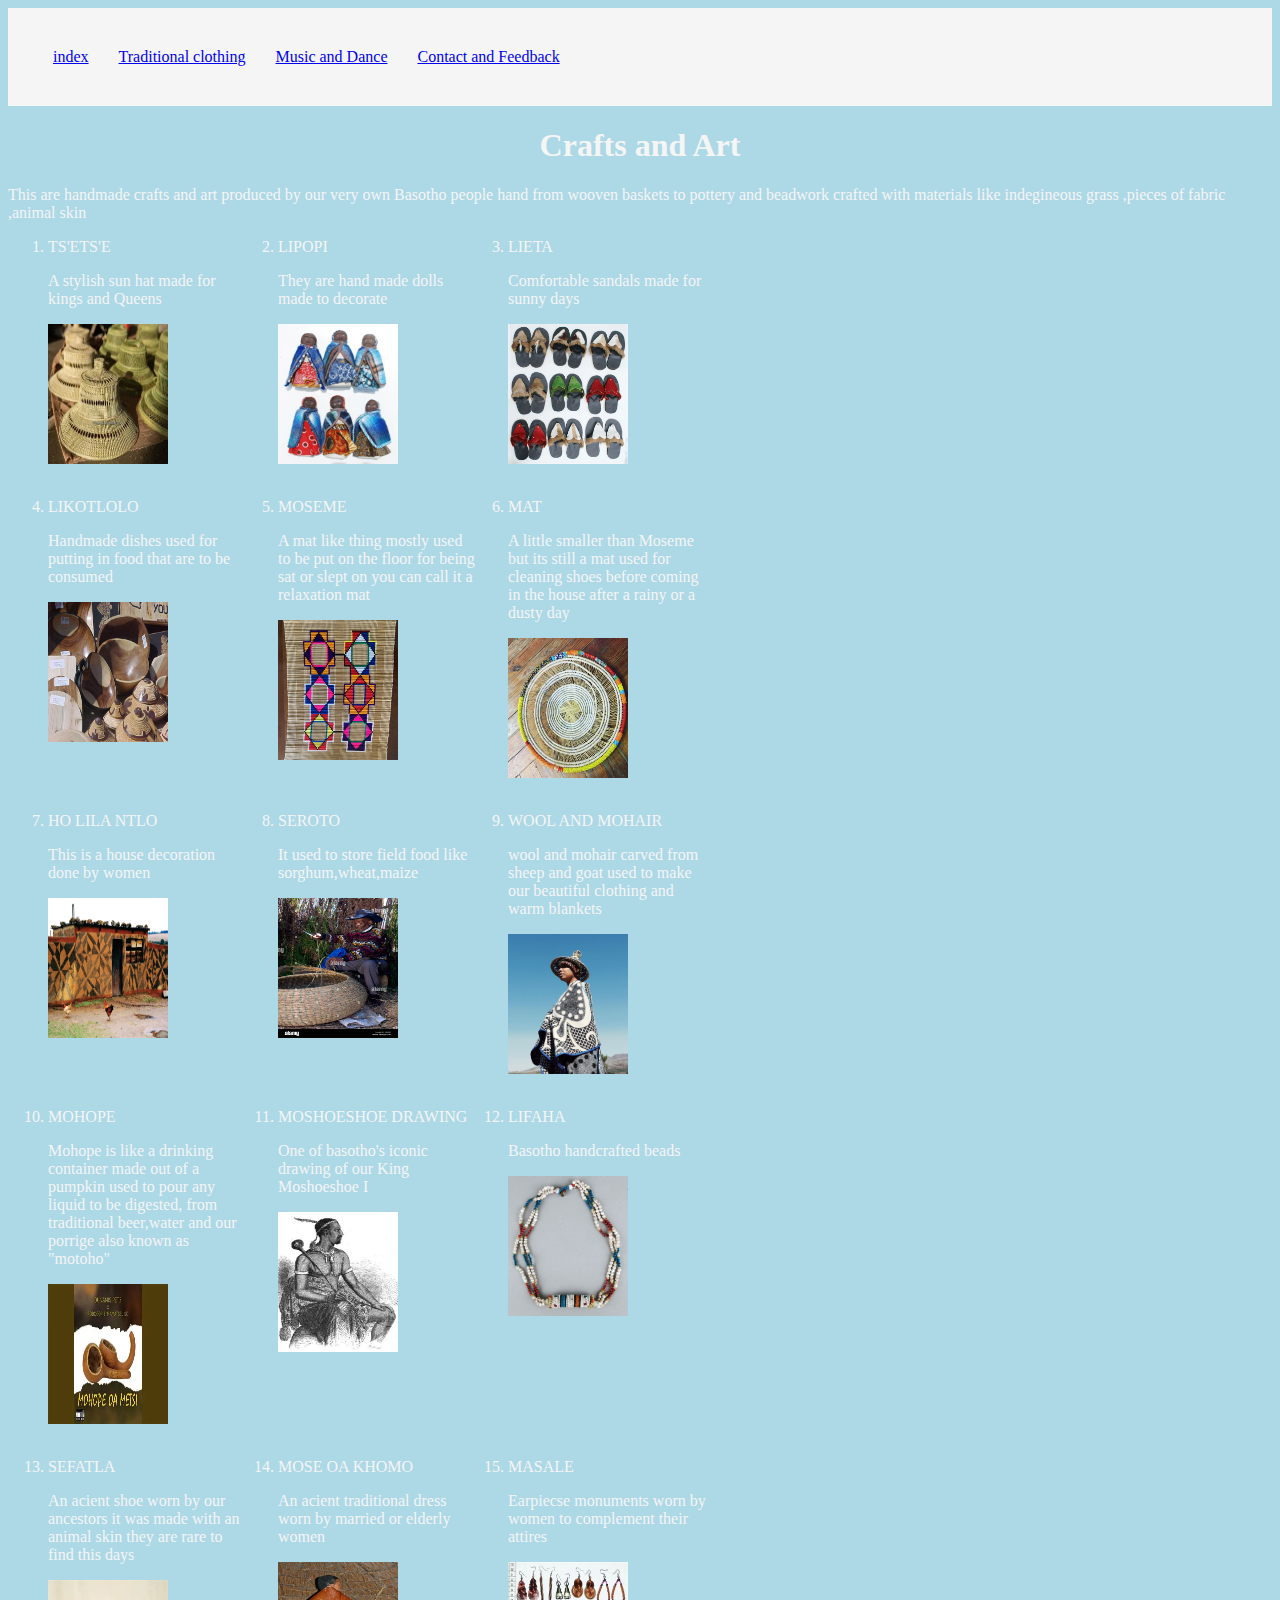
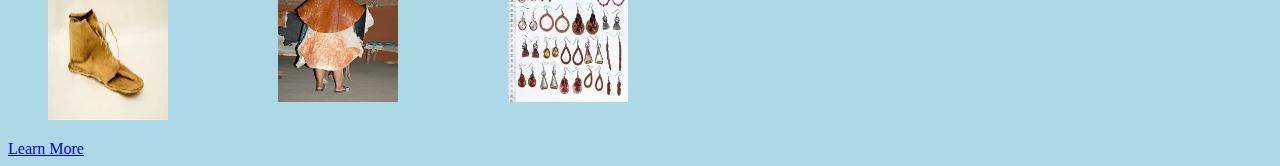
<file: Crafts and Art.html>
<!DOCTYPE html>
<html>
<head>
     <link rel="stylesheet" type="text/css" href="tradition and music.css">
	<link rel="stylesheet" type="text/css" href="style.css">
	<title>Fourth Page</title>
</head>
<body>
	<style>
		img{
          height: 140px;
          width: 120px;
       }
       body{
			background-color: #ADD8E6;
			color: #f5f5f5;
		}

		
	</style>

    		<nav>
	    <ul>
	    <li><a href="Index.html">index</a>	
	    <li><a href="Traditional Clothing.html">Traditional clothing</a>
	    <li><a href="Music and Dance.html">Music and Dance</a>
	    <li><a href="Contact and Feedback.html">Contact and Feedback</a>	
	    		</li>
	    	 </nav>



	
		
	
     <h1><center>Crafts and Art</center></h1>
     
   <p>This are handmade crafts and art produced by our very own Basotho people hand from wooven baskets to pottery and beadwork crafted with materials like indegineous grass ,pieces of fabric ,animal skin</p>
	<ol>
       <div class="grid-container">
       
       <div><li>TS'ETS'E<p>A stylish sun hat made for kings and Queens  </p>
         <img src="images/ts'ets'e.webp"></div>
        <div><li> LIPOPI
         <p>They are hand made dolls made to decorate </p>
         <img src="images/lipopi.webp"></div>
         <div><li>LIETA
         <p>Comfortable sandals made for sunny days</p>
         <img src="images/lieta.webp"></div>

         <div><li>LIKOTLOLO<p>Handmade dishes used for putting in food that are to be consumed </p>
         <img src="images/likotlolo.webp"></div>

         <div><li>MOSEME<p><div>A mat like thing mostly used to be put on the floor for being sat or slept on you can call it a relaxation mat </div></p>
         <img src="images/moseme.webp"></div>

         <div><li>MAT<p><div>A little smaller than Moseme but its still a mat used for cleaning shoes before coming in the house after a rainy or a dusty day</div></p>
         <img src="images/mat.webp"></div>

         <div><li>HO LILA NTLO<p>This is a house decoration done by women</p>
         <img src="images/ho lila.webp"></div>

         <div><li>SEROTO<p>It used to store field food like sorghum,wheat,maize</p>
         <img src="images/basekete.webp"></div>

         <div><li>WOOL AND MOHAIR<p> wool and mohair carved from sheep and goat used to make our beautiful clothing and warm blankets </p>
         <img src="images/wool and mohair.webp"></div>

         <div><li>MOHOPE<p>Mohope is like a drinking container made out of a pumpkin used to pour any liquid to be digested, from traditional beer,water and our porrige also known as "motoho"</p>
         <img src="images/mohope.webp"></div>

        <div><li> MOSHOESHOE DRAWING<p>One of basotho's iconic drawing of our King Moshoeshoe I </p>
         <img src="images/moshoeshoe.webp"></div>

         <div><li>LIFAHA<p> Basotho handcrafted beads </p>
         <img src="images/beads.webp"></div>

         <div><li>SEFATLA<p>An acient shoe worn by our ancestors it was made with an animal skin they are rare to find this days</p>
            <img src="images/sefatla.webp"></div>

         <div><li>MOSE OA KHOMO</h3>
    			<p>An acient traditional dress worn by married or elderly women  </p>
            <img src="images/mose oa khomo.webp"></div>

          <div><li> MASALE<p> Earpiecse monuments worn by women to complement their attires</p>
          <img src="images/masale.webp"></div>     
     </li>

	</ol>
    <a href="https://www.lesothocrafts.com/">Learn More</a>

</body>

</html>
</file>
<file: tradition and music.css>
.container{
	display: grid;
	grid-gap: 20px;
	grid-template-columns: 100px 100px 100px 100px;
}
grid-item{
    background-color: #f5f5f5;
    border-radius: 30px
    margin: 15px;
	padding: 20px;
	display: inline-flex;
}
.grid-container{
	display: grid;
	grid-gap: 20px;
	grid-template-columns: 100px 100px 100px;
}
grid-item{
    background-color: #f5f5f5;
    border-radius: 30px
    margin: 15px;
	padding: 20px;
	display:flex;
}
.grid-container{
	display: grid;
	grid-gap: 30px;
	grid-template-columns: 200px 200px 200px;
}
grid-item{
	 background-color: #f5f5f5;
    border-radius: 30px
    margin: 15px;
	padding: 20px;
	display: inline-flex;
}
.inside-box:hover{
	transform: scale(0.85);
}
.inside-box img{
	width:100%;
	height: auto;
	border-radius: 45px;
	box-shadow: 4px 8px;
}
.inside-box p{
	margin-top: 10px;
	font-weight: bold;
	color: #ffffff;
}
.music-content{
	margin: 40px auto;
	padding: 20px;
	border-radius: 10px;
	color: #f5f5f5;
	max-width: 1200px;
}
</file>
<file: style.css>
body{
	background-color: #ADD8E6;
	color: #f5f5f5;
}
.container{
	display: grid;
	grid-template-columns: 100px 100px 100px 100px 100px;
	background-color: rgb(124 112 156);
	grid-gap: 30px;
	padding: 30px;
	border-spacing: 60px;


}
grid-item{
    background-color: #f5f5f5;
    border-radius: 30px
    margin: 15px;
	padding: 20px;
	display: inline-flex;
}

grid-item{
	background-color:#0000ff; 
	color: #f5f5f5;
	text-align: center;
	margin: 5px
	font-size: 10px;
	border-radius: 20px;

}
grid-item{
	text-align: left;
	font-size: 15px;
	border-radius: 20px;

}
nav{
	background-color: #f5f5f5;
	padding: 30px;
}
nav ul{
	list-style: none;
	margin: 0;
	padding: 0;
	display: flex;
}
nav ul li{
	text-decoration: none;
	color: #f5f5f5;
	font-size: 18;
	padding: 10px 15px;
	border-radius: 10px; 
}
nav ul li a:hover{
	background-color: #808080;
    
}
.grid{
	display: grid;
	grid-gap: 60px;
	grid-template-columns: 100px 100px 100px 100px;
}
grid-item{
    background-color: #f5f5f5;
    border-radius: 30px
    margin: 15px;
	padding: 20px;
	display:flex;
}
</file>
